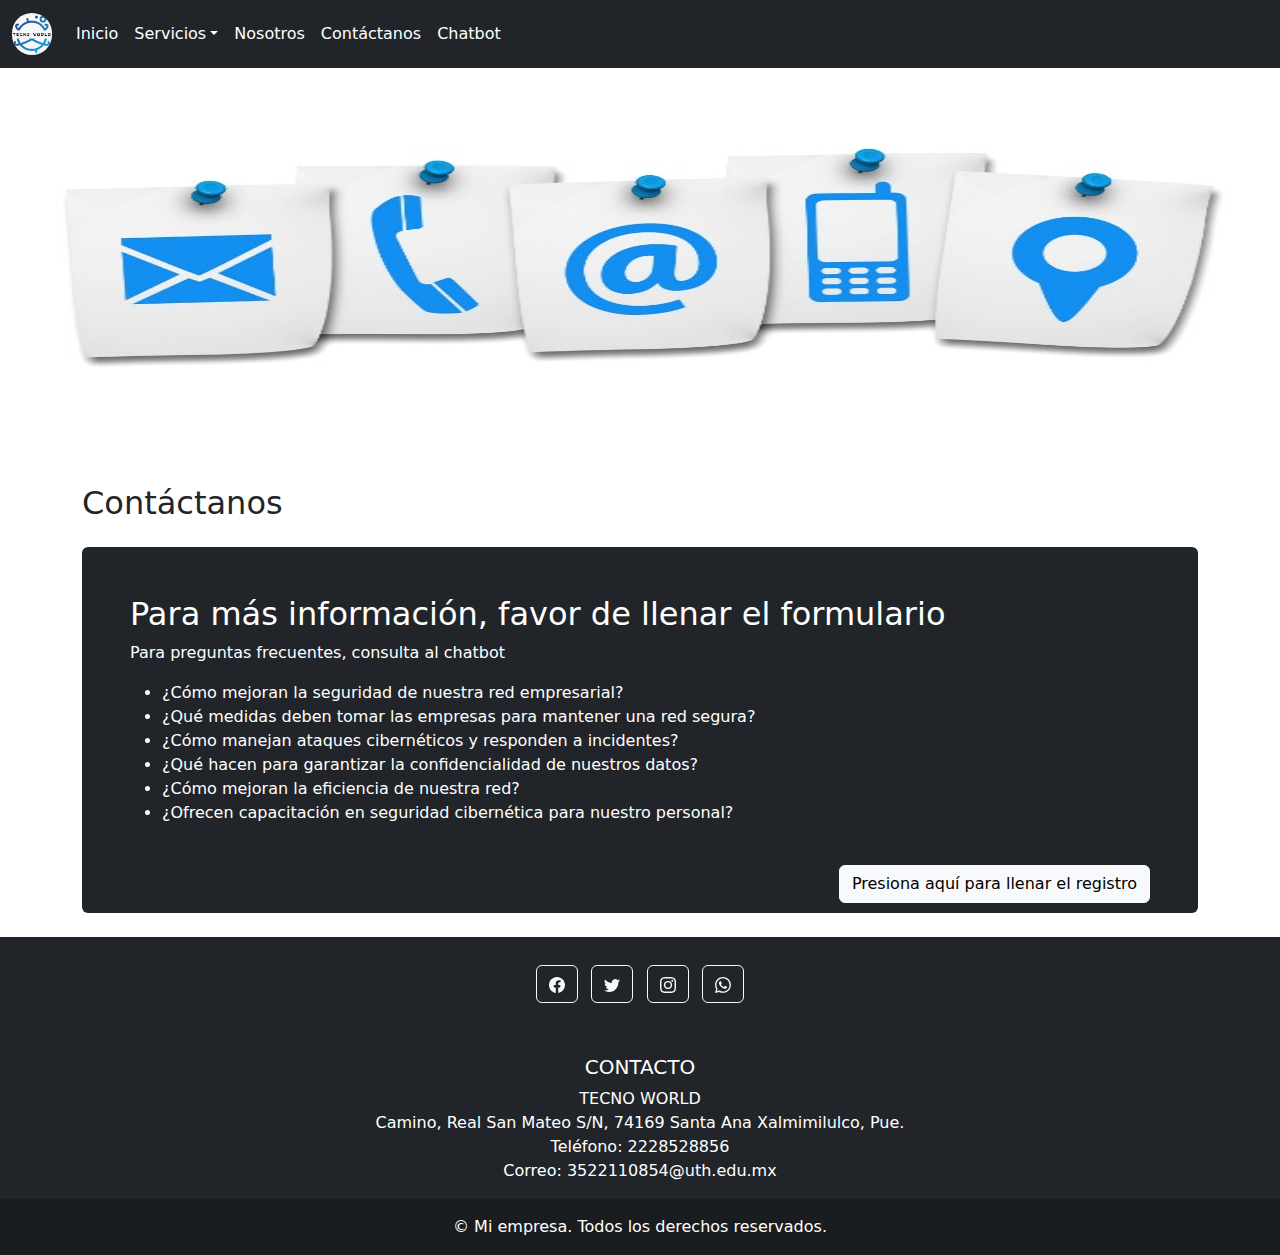
<file: contactanos.html>
<!DOCTYPE html>
<html lang="en">
<head>
  <title>Contactanos</title>
  <meta charset="utf-8">
  <meta name="viewport" content="width=device-width, initial-scale=1">
  <link href="https://cdn.jsdelivr.net/npm/bootstrap@5.2.3/dist/css/bootstrap.min.css" rel="stylesheet">
  <script src="https://cdn.jsdelivr.net/npm/bootstrap@5.2.3/dist/js/bootstrap.bundle.min.js"></script>
  <link rel="Shortcut icon" href="imagenes/logo1.jpg"> 
</head>
<body>
  <!-- Navbar -->
  <nav class="navbar navbar-expand-sm bg-dark navbar-light sticky-top">
    <div class="container-fluid">
      <a class="navbar-brand" href="index.html"> <img src="imagenes/logo1.jpg" alt="Logo" style="width:40px;" class="rounded-pill"> </a>
      <button class="navbar-toggler" type="button" data-bs-toggle="collapse" data-bs-target="#collapsibleNavbar">
        <span class="navbar-toggler-icon"></span>
      </button>
      <div class="collapse navbar-collapse" id="collapsibleNavbar">
        <ul class="navbar-nav">
          <li class="nav-item">
            <a class="nav-link navbar-dark text-white font-weight-bold" href="index.html">Inicio</a>
          </li>
          
          <li class="nav-item dropdown">
            <a class="nav-link dropdown-toggle navbar-dark text-white font-weight-bold" href="#" role="button" data-bs-toggle="dropdown">Servicios</a>
            <ul class="dropdown-menu">
              <li><a class="dropdown-item" href="mantenimientoPreventivo.html">Mantenimiento preventivo</a></li>
              <li><a class="dropdown-item" href="mantenimientoCorrectivo.html">Mantenimiento correctivo</a></li>
              <li><a class="dropdown-item" href="Redes.html">Instalación de redes</a></li>
              <li><a class="dropdown-item" href="cableadoEstructurado.html">Cableado estructurado</a></li>
            </ul>
          </li>
  
          <li class="nav-item">
            <a class="nav-link navbar-dark text-white font-weight-bold" href="nosotros.html">Nosotros</a>
          </li>  
           
          <li class="nav-item">
            <a class="nav-link navbar-dark text-white font-weight-bold" href="contactanos.html">Contáctanos</a>
          </li>
          
          <li class="nav-item">
            <a class="nav-link navbar-dark text-white font-weight-bold" href="chatbot.php">Chatbot</a>
          </li>
        </ul>
      </div>
    </div>
  </nav>

  <!-- Imagen -->
  <div>
    <img src="imagenes/f2.jpg" alt="bonito" height="400px" width="100%">
  </div>

  <!-- Jumbotron -->
  <div class="container mt-3">
    <h2>Contáctanos</h2>
    <div class="mt-4 p-5 bg-dark text-white rounded">
      <h2>Para más información, favor de llenar el formulario</h2>
      <p>Para preguntas frecuentes, consulta al chatbot</p>
      <ul>
        <li>¿Cómo mejoran la seguridad de nuestra red empresarial?</li>
        <li>¿Qué medidas deben tomar las empresas para mantener una red segura?</li>
        <li>¿Cómo manejan ataques cibernéticos y responden a incidentes?</li>
        <li>¿Qué hacen para garantizar la confidencialidad de nuestros datos?</li>
        <li>¿Cómo mejoran la eficiencia de nuestra red?</li>
        <li>¿Ofrecen capacitación en seguridad cibernética para nuestro personal?</li>
      </ul>
      <br>
      <button type="button" class="btn btn-light float-end" data-bs-toggle="modal" data-bs-target="#myModal">
        Presiona aquí para llenar el registro
      </button>
    </div>
  </div>
  <br>

  <!-- Formulario Modal -->
<div class="modal fade" id="myModal">
  <div class="modal-dialog">
    <div class="modal-content">
      <div class="modal-header">
        <h5 class="modal-title">Formulario de Contacto</h5>
        <button type="button" class="btn-close" data-bs-dismiss="modal" aria-label="Close"></button>
      </div>
      <div class="modal-body">
        <form action="guardarDatos.php" method="post" onsubmit="mostrarAgradecimiento()">
          <div class="mb-3">
            <label for="nombre" class="form-label">Nombre:</label>
            <input type="text" class="form-control" id="nombre" name="nombre" required>
          </div>
          <div class="mb-3">
            <label for="apellido" class="form-label">Apellido:</label>
            <input type="text" class="form-control" id="apellido" name="apellido" required>
          </div>
          <div class="mb-3">
            <label for="correo" class="form-label">Correo:</label>
            <input type="email" class="form-control" id="correo" name="correo" required>
          </div>
          <div class="modal-footer">
            <button type="button" class="btn btn-danger" data-bs-dismiss="modal">Cancelar</button>
            <button type="submit" class="btn btn-primary">Enviar</button>
          </div>
        </form>
        <div id="mensajeAgradecimiento" class="d-none">
          ¡Gracias por llenar el registro! La información extra será enviada a tu correo electrónico.
        </div>
      </div>
    </div>
  </div>
</div>

<script>
  function mostrarAgradecimiento() {
    document.getElementById("mensajeAgradecimiento").classList.remove("d-none");
    document.getElementById("myModal").querySelector("form").classList.add("d-none");
    return false; // Evita el envío normal del formulario
  }
</script>

  
  <footer class="bg-dark text-white text-center">
    <!-- Grid container -->
    <div class="container p-4">
      <!-- Grid row -->
      <div class="row">
        <!-- Section: Social media -->
        <section class="mb-4">
          <!-- Facebook -->
          <a class="btn btn-outline-light btn-floating m-1"  href="https://www.facebook.com/profile.php?id=100095127756582&mibextid=ZbWKwL"target="_blank" role="button">
            <i class="bi bi-facebook"></i><svg xmlns="http://www.w3.org/2000/svg" width="16" height="16" fill="currentColor" class="bi bi-facebook" viewBox="0 0 16 16">
              <!-- ... Icono de Facebook ... -->
              <path d="M16 8.049c0-4.446-3.582-8.05-8-8.05C3.58 0-.002 3.603-.002 8.05c0 4.017 2.926 7.347 6.75 7.951v-5.625h-2.03V8.05H6.75V6.275c0-2.017 1.195-3.131 3.022-3.131.876 0 1.791.157 1.791.157v1.98h-1.009c-.993 0-1.303.621-1.303 1.258v1.51h2.218l-.354 2.326H9.25V16c3.824-.604 6.75-3.934 6.75-7.951z"/>
            </svg>
          </a>
  
          <!-- Twitter -->
          <a class="btn btn-outline-light btn-floating m-1" href="https://twitter.com/TECNOWORLDD?t=S_c4zcKs4p-aaaUOfqj4JA&s=09" target="_blank" role="button">
            <i class="bi bi-twitter"></i><svg xmlns="http://www.w3.org/2000/svg" width="16" height="16" fill="currentColor" class="bi bi-twitter" viewBox="0 0 16 16">
              <!-- ... Icono de Twitter ... -->
              <path d="M5.026 15c6.038 0 9.341-5.003 9.341-9.334 0-.14 0-.282-.006-.422A6.685 6.685 0 0 0 16 3.542a6.658 6.658 0 0 1-1.889.518 3.301 3.301 0 0 0 1.447-1.817 6.533 6.533 0 0 1-2.087.793A3.286 3.286 0 0 0 7.875 6.03a9.325 9.325 0 0 1-6.767-3.429 3.289 3.289 0 0 0 1.018 4.382A3.323 3.323 0 0 1 .64 6.575v.045a3.288 3.288 0 0 0 2.632 3.218 3.203 3.203 0 0 1-.865.115 3.23 3.23 0 0 1-.614-.057 3.283 3.283 0 0 0 3.067 2.277A6.588 6.588 0 0 1 .78 13.58a6.32 6.32 0 0 1-.78-.045A9.344 9.344 0 0 0 5.026 15z"/>
            </svg>
          </a>
  
          <!-- Instagram -->
          <a class="btn btn-outline-light btn-floating m-1" href="https://instagram.com/tecno.worldd?igshid=MzNlNGNkZWQ4Mg==" target="_blank" role="button">
            <i class="bi bi-instagram"></i><svg xmlns="http://www.w3.org/2000/svg" width="16" height="16" fill="currentColor" class="bi bi-instagram" viewBox="0 0 16 16">
              <!-- ... Icono de Instagram ... -->
              <path d="M8 0C5.829 0 5.556.01 4.703.048 3.85.088 3.269.222 2.76.42a3.917 3.917 0 0 0-1.417.923A3.927 3.927 0 0 0 .42 2.76C.222 3.268.087 3.85.048 4.7.01 5.555 0 5.827 0 8.001c0 2.172.01 2.444.048 3.297.04.852.174 1.433.372 1.942.205.526.478.972.923 1.417.444.445.89.719 1.416.923.51.198 1.09.333 1.942.372C5.555 15.99 5.827 16 8 16s2.444-.01 3.298-.048c.851-.04 1.434-.174 1.943-.372a3.916 3.916 0 0 0 1.416-.923c.445-.445.718-.891.923-1.417.197-.509.332-1.09.372-1.942C15.99 10.445 16 10.173 16 8s-.01-2.445-.048-3.299c-.04-.851-.175-1.433-.372-1.941a3.926 3.926 0 0 0-.923-1.417A3.911 3.911 0 0 0 13.24.42c-.51-.198-1.092-.333-1.943-.372C10.443.01 10.172 0 7.998 0h.003zm-.717 1.442h.718c2.136 0 2.389.007 3.232.046.78.035 1.204.166 1.486.275.373.145.64.319.92.599.28.28.453.546.598.92.11.281.24.705.275 1.485.039.843.047 1.096.047 3.231s-.008 2.389-.047 3.232c-.035.78-.166 1.203-.275 1.485a2.47 2.47 0 0 1-.599.919c-.28.28-.546.453-.92.598-.28.11-.704.24-1.485.276-.843.038-1.096.047-3.232.047s-2.39-.009-3.233-.047c-.78-.036-1.203-.166-1.485-.276a2.478 2.478 0 0 1-.92-.598 2.48 2.48 0 0 1-.6-.92c-.109-.281-.24-.705-.275-1.485-.038-.843-.046-1.096-.046-3.233 0-2.136.008-2.388.046-3.231.036-.78.166-1.204.276-1.486.145-.373.319-.64.599-.92.28-.28.546-.453.92-.598.282-.11.705-.24 1.485-.276.738-.034 1.024-.044 2.515-.045v.002zm4.988 1.328a.96.96 0 1 0 0 1.92.96.96 0 0 0 0-1.92zm-4.27 1.122a4.109 4.109 0 1 0 0 8.217 4.109 4.109 0 0 0 0-8.217zm0 1.441a2.667 2.667 0 1 1 0 5.334 2.667 2.667 0 0 1 0-5.334z"/>
            </svg>
          </a>
  
          <!-- WhatsApp -->
          <a class="btn btn-outline-light btn-floating m-1" href="https://whatsapp.com/dl/" target="_blank" role="button">
            <i class="bi bi-whatsapp"></i><svg xmlns="http://www.w3.org/2000/svg" width="16" height="16" fill="currentColor" class="bi bi-whatsapp" viewBox="0 0 16 16">
              <!-- ... Icono de WhatsApp ... -->
              <path d="M13.601 2.326A7.854 7.854 0 0 0 7.994 0C3.627 0 .068 3.558.064 7.926c0 1.399.366 2.76 1.057 3.965L0 16l4.204-1.102a7.933 7.933 0 0 0 3.79.965h.004c4.368 0 7.926-3.558 7.93-7.93A7.898 7.898 0 0 0 13.6 2.326zM7.994 14.521a6.573 6.573 0 0 1-3.356-.92l-.24-.144-2.494.654.666-2.433-.156-.251a6.56 6.56 0 0 1-1.007-3.505c0-3.626 2.957-6.584 6.591-6.584a6.56 6.56 0 0 1 4.66 1.931 6.557 6.557 0 0 1 1.928 4.66c-.004 3.639-2.961 6.592-6.592 6.592zm3.615-4.934c-.197-.099-1.17-.578-1.353-.646-.182-.065-.315-.099-.445.099-.133.197-.513.646-.627.775-.114.133-.232.148-.43.05-.197-.1-.836-.308-1.592-.985-.59-.525-.985-1.175-1.103-1.372-.114-.198-.011-.304.088-.403.087-.088.197-.232.296-.346.1-.114.133-.198.198-.33.065-.134.034-.248-.015-.347-.05-.099-.445-1.076-.612-1.47-.16-.389-.323-.335-.445-.34-.114-.007-.247-.007-.38-.007a.729.729 0 0 0-.529.247c-.182.198-.691.677-.691 1.654 0 .977.71 1.916.81 2.049.098.133 1.394 2.132 3.383 2.992.47.205.84.326 1.129.418.475.152.904.129 1.246.08.38-.058 1.171-.48 1.338-.943.164-.464.164-.86.114-.943-.049-.084-.182-.133-.38-.232z"/>
            </svg>
          </a>
        </section>
        <!-- End Section: Social media -->
      </div>
    </div>
        
        <!-- Grid column -->
        <center><div class="col-lg-6 col-md-12 mb-4 mb-md-0">
          <h5 class="text-uppercase">Contacto</h5>
          <p>
            TECNO WORLD <br>
            Camino, Real San Mateo S/N, 74169 Santa Ana Xalmimilulco, Pue. <br>
            Teléfono: 2228528856 <br>
            Correo: 3522110854@uth.edu.mx
          </p>
        </div></center>
        <!-- Grid column -->
  
         
  
    <!-- Barra de derechos de autor -->
    <div class="text-center p-3" style="background-color: rgba(0, 0, 0, 0.2);">
      © <?php echo date("Y"); ?> Mi empresa. Todos los derechos reservados.
    </div>
  </footer>
</file>
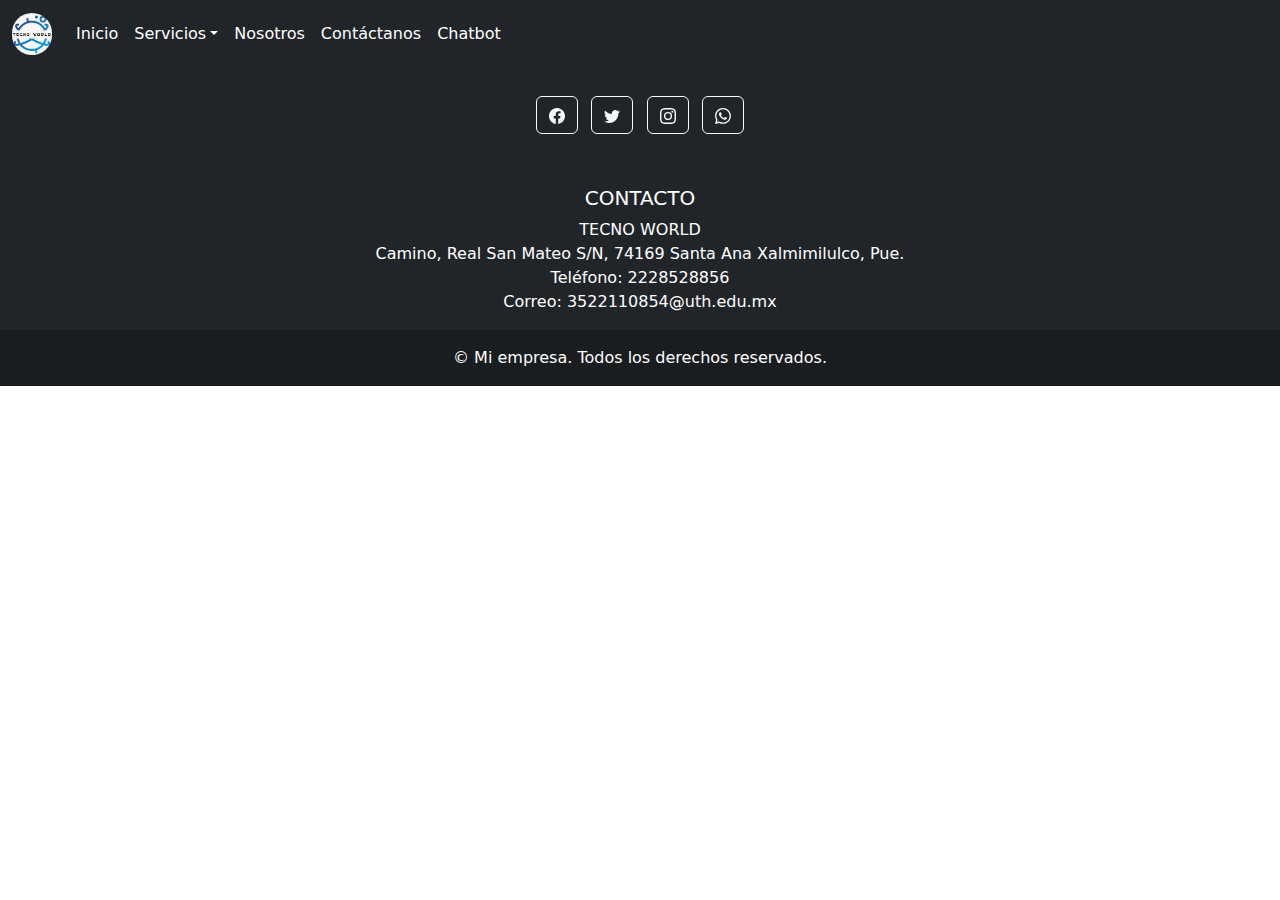
<file: servicios.html>
<!DOCTYPE html>
<html lang="en">
<head>
  <title>Servicios</title>
  <meta charset="utf-8">
  <meta name="viewport" content="width=device-width, initial-scale=1">
  <link href="https://cdn.jsdelivr.net/npm/bootstrap@5.2.3/dist/css/bootstrap.min.css" rel="stylesheet">
  <script src="https://cdn.jsdelivr.net/npm/bootstrap@5.2.3/dist/js/bootstrap.bundle.min.js"></script>
  <link rel="Shortcut icon" href="imagenes/logo1.jpg"> 
</head>
<body>



  <nav class="navbar navbar-expand-sm bg-dark navbar-light sticky-top">
    <div class="container-fluid">
      <a class="navbar-brand" href="index.html"> <img src="imagenes/logo1.jpg" alt="Logo" style="width:40px;" class="rounded-pill"> </a>
      <button class="navbar-toggler" type="button" data-bs-toggle="collapse" data-bs-target="#collapsibleNavbar">
        <span class="navbar-toggler-icon"></span>
      </button>
      <div class="collapse navbar-collapse" id="collapsibleNavbar">
        <ul class="navbar-nav">
          <li class="nav-item">
            <a class="nav-link navbar-dark text-white font-weight-bold" href="index.html">Inicio</a>
          </li>
          
          <li class="nav-item dropdown">
            <a class="nav-link dropdown-toggle navbar-dark text-white font-weight-bold" href="#" role="button" data-bs-toggle="dropdown">Servicios</a>
            <ul class="dropdown-menu">
              <li><a class="dropdown-item" href="mantenimientoPreventivo.html">Mantenimiento preventivo</a></li>
              <li><a class="dropdown-item" href="mantenimientoCorrectivo.html">Mantenimiento correctivo</a></li>
              <li><a class="dropdown-item" href="Redes.html">Instalación de redes</a></li>
              <li><a class="dropdown-item" href="cableadoEstructurado.html">Cableado estructurado</a></li>
            </ul>
          </li>
  
          <li class="nav-item">
            <a class="nav-link navbar-dark text-white font-weight-bold" href="nosotros.html">Nosotros</a>
          </li>  
           
          <li class="nav-item">
            <a class="nav-link navbar-dark text-white font-weight-bold" href="contactanos.html">Contáctanos</a>
          </li>
          
          <li class="nav-item">
            <a class="nav-link navbar-dark text-white font-weight-bold" href="chatbot.php">Chatbot</a>
          </li>
        </ul>
      </div>
    </div>
  </nav>


<footer class="bg-dark text-white text-center">
  <!-- Grid container -->
  <div class="container p-4">
    <!-- Grid row -->
    <div class="row">
      <!-- Section: Social media -->
      <section class="mb-4">
        <!-- Facebook -->
        <a class="btn btn-outline-light btn-floating m-1"  href="https://www.facebook.com/profile.php?id=100095127756582&mibextid=ZbWKwL"target="_blank" role="button">
          <i class="bi bi-facebook"></i><svg xmlns="http://www.w3.org/2000/svg" width="16" height="16" fill="currentColor" class="bi bi-facebook" viewBox="0 0 16 16">
            <!-- ... Icono de Facebook ... -->
            <path d="M16 8.049c0-4.446-3.582-8.05-8-8.05C3.58 0-.002 3.603-.002 8.05c0 4.017 2.926 7.347 6.75 7.951v-5.625h-2.03V8.05H6.75V6.275c0-2.017 1.195-3.131 3.022-3.131.876 0 1.791.157 1.791.157v1.98h-1.009c-.993 0-1.303.621-1.303 1.258v1.51h2.218l-.354 2.326H9.25V16c3.824-.604 6.75-3.934 6.75-7.951z"/>
          </svg>
        </a>

        <!-- Twitter -->
        <a class="btn btn-outline-light btn-floating m-1" href="https://twitter.com/TECNOWORLDD?t=S_c4zcKs4p-aaaUOfqj4JA&s=09" target="_blank" role="button">
          <i class="bi bi-twitter"></i><svg xmlns="http://www.w3.org/2000/svg" width="16" height="16" fill="currentColor" class="bi bi-twitter" viewBox="0 0 16 16">
            <!-- ... Icono de Twitter ... -->
            <path d="M5.026 15c6.038 0 9.341-5.003 9.341-9.334 0-.14 0-.282-.006-.422A6.685 6.685 0 0 0 16 3.542a6.658 6.658 0 0 1-1.889.518 3.301 3.301 0 0 0 1.447-1.817 6.533 6.533 0 0 1-2.087.793A3.286 3.286 0 0 0 7.875 6.03a9.325 9.325 0 0 1-6.767-3.429 3.289 3.289 0 0 0 1.018 4.382A3.323 3.323 0 0 1 .64 6.575v.045a3.288 3.288 0 0 0 2.632 3.218 3.203 3.203 0 0 1-.865.115 3.23 3.23 0 0 1-.614-.057 3.283 3.283 0 0 0 3.067 2.277A6.588 6.588 0 0 1 .78 13.58a6.32 6.32 0 0 1-.78-.045A9.344 9.344 0 0 0 5.026 15z"/>
          </svg>
        </a>

        <!-- Instagram -->
        <a class="btn btn-outline-light btn-floating m-1" href="https://instagram.com/tecno.worldd?igshid=MzNlNGNkZWQ4Mg==" target="_blank" role="button">
          <i class="bi bi-instagram"></i><svg xmlns="http://www.w3.org/2000/svg" width="16" height="16" fill="currentColor" class="bi bi-instagram" viewBox="0 0 16 16">
            <!-- ... Icono de Instagram ... -->
            <path d="M8 0C5.829 0 5.556.01 4.703.048 3.85.088 3.269.222 2.76.42a3.917 3.917 0 0 0-1.417.923A3.927 3.927 0 0 0 .42 2.76C.222 3.268.087 3.85.048 4.7.01 5.555 0 5.827 0 8.001c0 2.172.01 2.444.048 3.297.04.852.174 1.433.372 1.942.205.526.478.972.923 1.417.444.445.89.719 1.416.923.51.198 1.09.333 1.942.372C5.555 15.99 5.827 16 8 16s2.444-.01 3.298-.048c.851-.04 1.434-.174 1.943-.372a3.916 3.916 0 0 0 1.416-.923c.445-.445.718-.891.923-1.417.197-.509.332-1.09.372-1.942C15.99 10.445 16 10.173 16 8s-.01-2.445-.048-3.299c-.04-.851-.175-1.433-.372-1.941a3.926 3.926 0 0 0-.923-1.417A3.911 3.911 0 0 0 13.24.42c-.51-.198-1.092-.333-1.943-.372C10.443.01 10.172 0 7.998 0h.003zm-.717 1.442h.718c2.136 0 2.389.007 3.232.046.78.035 1.204.166 1.486.275.373.145.64.319.92.599.28.28.453.546.598.92.11.281.24.705.275 1.485.039.843.047 1.096.047 3.231s-.008 2.389-.047 3.232c-.035.78-.166 1.203-.275 1.485a2.47 2.47 0 0 1-.599.919c-.28.28-.546.453-.92.598-.28.11-.704.24-1.485.276-.843.038-1.096.047-3.232.047s-2.39-.009-3.233-.047c-.78-.036-1.203-.166-1.485-.276a2.478 2.478 0 0 1-.92-.598 2.48 2.48 0 0 1-.6-.92c-.109-.281-.24-.705-.275-1.485-.038-.843-.046-1.096-.046-3.233 0-2.136.008-2.388.046-3.231.036-.78.166-1.204.276-1.486.145-.373.319-.64.599-.92.28-.28.546-.453.92-.598.282-.11.705-.24 1.485-.276.738-.034 1.024-.044 2.515-.045v.002zm4.988 1.328a.96.96 0 1 0 0 1.92.96.96 0 0 0 0-1.92zm-4.27 1.122a4.109 4.109 0 1 0 0 8.217 4.109 4.109 0 0 0 0-8.217zm0 1.441a2.667 2.667 0 1 1 0 5.334 2.667 2.667 0 0 1 0-5.334z"/>
          </svg>
        </a>

        <!-- WhatsApp -->
        <a class="btn btn-outline-light btn-floating m-1" href="https://whatsapp.com/dl/" target="_blank" role="button">
          <i class="bi bi-whatsapp"></i><svg xmlns="http://www.w3.org/2000/svg" width="16" height="16" fill="currentColor" class="bi bi-whatsapp" viewBox="0 0 16 16">
            <!-- ... Icono de WhatsApp ... -->
            <path d="M13.601 2.326A7.854 7.854 0 0 0 7.994 0C3.627 0 .068 3.558.064 7.926c0 1.399.366 2.76 1.057 3.965L0 16l4.204-1.102a7.933 7.933 0 0 0 3.79.965h.004c4.368 0 7.926-3.558 7.93-7.93A7.898 7.898 0 0 0 13.6 2.326zM7.994 14.521a6.573 6.573 0 0 1-3.356-.92l-.24-.144-2.494.654.666-2.433-.156-.251a6.56 6.56 0 0 1-1.007-3.505c0-3.626 2.957-6.584 6.591-6.584a6.56 6.56 0 0 1 4.66 1.931 6.557 6.557 0 0 1 1.928 4.66c-.004 3.639-2.961 6.592-6.592 6.592zm3.615-4.934c-.197-.099-1.17-.578-1.353-.646-.182-.065-.315-.099-.445.099-.133.197-.513.646-.627.775-.114.133-.232.148-.43.05-.197-.1-.836-.308-1.592-.985-.59-.525-.985-1.175-1.103-1.372-.114-.198-.011-.304.088-.403.087-.088.197-.232.296-.346.1-.114.133-.198.198-.33.065-.134.034-.248-.015-.347-.05-.099-.445-1.076-.612-1.47-.16-.389-.323-.335-.445-.34-.114-.007-.247-.007-.38-.007a.729.729 0 0 0-.529.247c-.182.198-.691.677-.691 1.654 0 .977.71 1.916.81 2.049.098.133 1.394 2.132 3.383 2.992.47.205.84.326 1.129.418.475.152.904.129 1.246.08.38-.058 1.171-.48 1.338-.943.164-.464.164-.86.114-.943-.049-.084-.182-.133-.38-.232z"/>
          </svg>
        </a>
      </section>
      <!-- End Section: Social media -->
    </div>
  </div>
      
      <!-- Grid column -->
      <center><div class="col-lg-6 col-md-12 mb-4 mb-md-0">
        <h5 class="text-uppercase">Contacto</h5>
        <p>
          TECNO WORLD <br>
          Camino, Real San Mateo S/N, 74169 Santa Ana Xalmimilulco, Pue. <br>
          Teléfono: 2228528856 <br>
          Correo: 3522110854@uth.edu.mx
        </p>
      </div></center>
      <!-- Grid column -->

       

  <!-- Barra de derechos de autor -->
  <div class="text-center p-3" style="background-color: rgba(0, 0, 0, 0.2);">
    © <?php echo date("Y"); ?> Mi empresa. Todos los derechos reservados.
  </div>
</footer>


</body>
</html>
</file>
